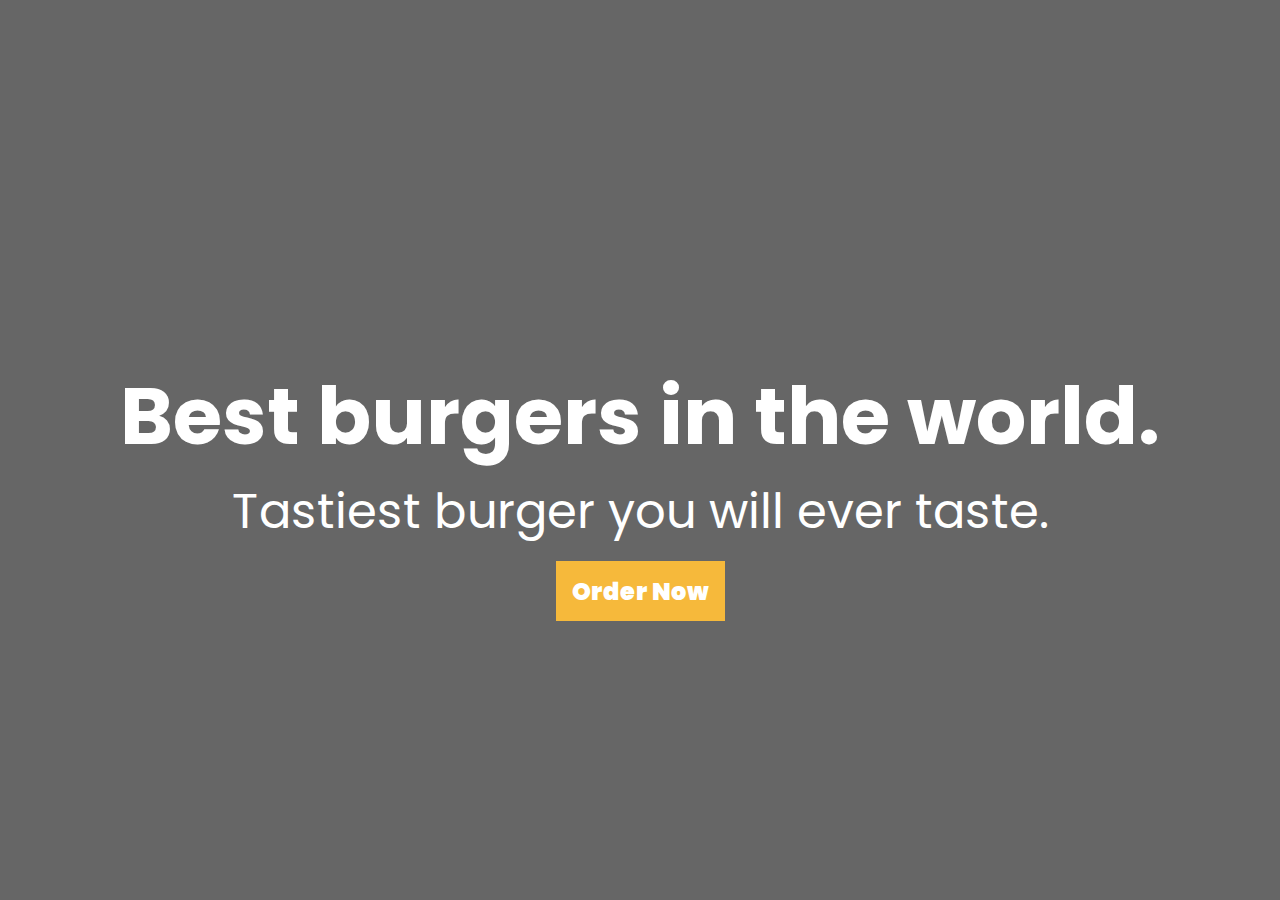
<file: TASK1/index.html>
<!DOCTYPE html>
<html lang="en">

  <head>
    <meta charset="UTF-8">
    <meta name="viewport" content="width=device-width, initial-scale=1.0">
    <title>Landing Page</title>
    <link href="https://fonts.googleapis.com/css2?family=Poppins:wght@400;700&display=swap" rel="stylesheet">
    <link rel="stylesheet" href="./style.css">
  </head>

  <body>
    <section class="hero-section">

      <nav class="navbar">
        <h2>Crazy Burger</h2>
        <ul>
          <li><a href="#">Home</a></li>
          <li><a href="#">Contact</a></li>
          <li><a href="#">About</a></li>
        </ul>
      </nav>
      <div class="hero-text">
        <h2>Best burgers in the world.</h2>
        <p>Tastiest burger you will ever taste.</p>
        <a href="#">Order Now</a>
      </div>
    </section>
  </body>

</html>
</file>
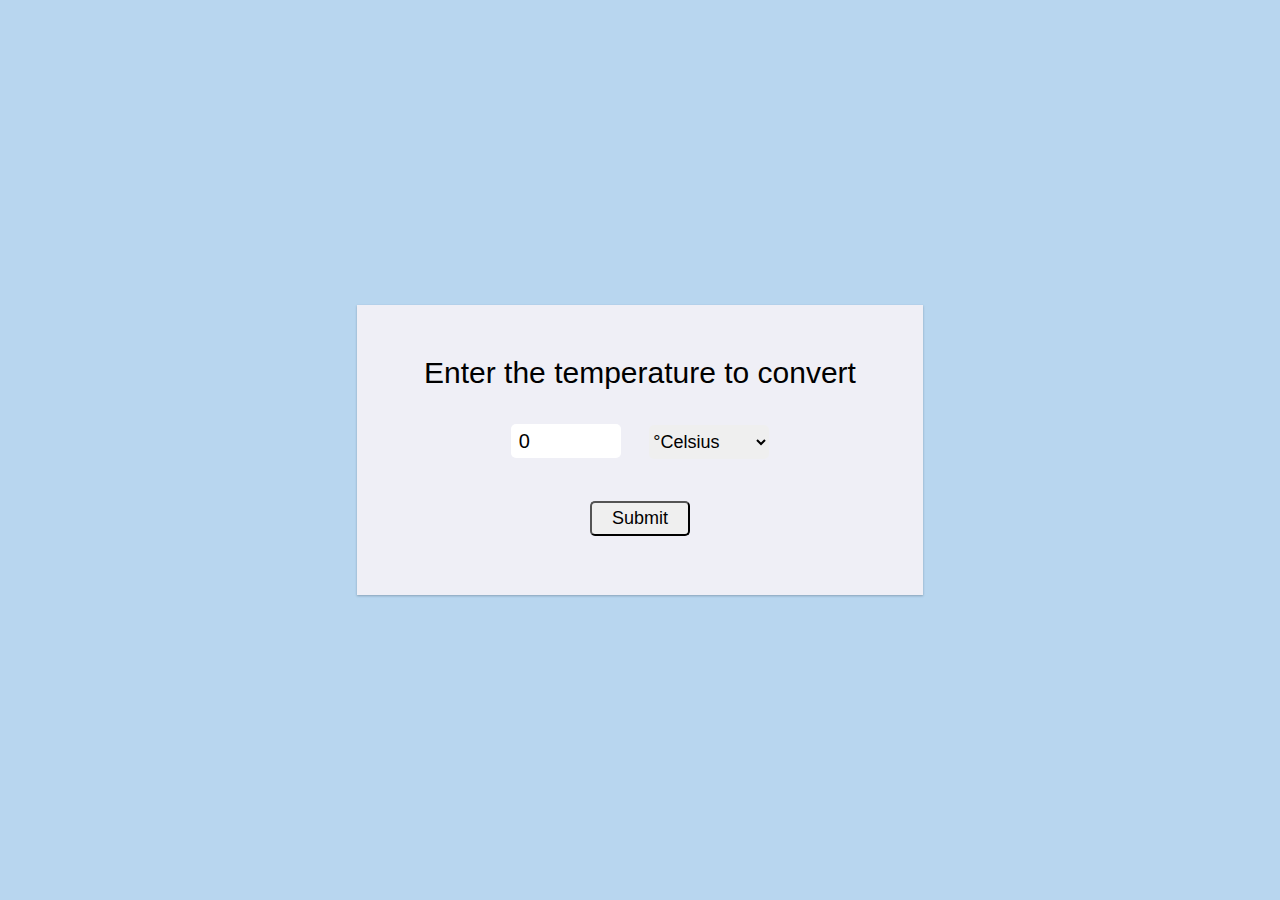
<file: TASK3/index.html>
<!DOCTYPE html>
<html lang="en">

<head>
    <meta charset="UTF-8">
    <meta http-equiv="X-UA-Compatible" content="IE=edge">
    <meta name="viewport" content="width=device-width, initial-scale=1.0">
    <link rel="stylesheet" href="style.css">
    <title>Temperature converter</title>
</head>

<body>
    <div class="container">
        <form id="calcTemperature" onsubmit="calculateTemperature(); return false">
            <label for="temp">Enter the temperature to convert</label>
            <br>
            <input type="number" name="temp" id="temp" value="0">
            <select name="temp_diff" id="temp_diff">
                <option value="cel">&#176;Celsius</option>
                <option value="fah">&#176;Fahrenheit</option>
            </select>
            <br>
            <input type="submit" name="temp" id="submit">
            <br>
            <span id="result"></span>
        </form>
    </div>

    <script src="script.js"></script>
</body>

</html>
</file>
<file: TASK1/style.css>
* {
    margin: 0;
    padding: 0;
    box-sizing: border-box;
  }
  
  :root {
    --text: 1.5rem;
    --head: calc(1rem + 5vw);
    --bg-color: #f6b93b;
  }
  
  body {
    font-family: "Poppins", sans-serif;
  }
  
  .hero-section {
    min-height: 100vh;
    background: url("https://images.unsplash.com/photo-1571091655789-405eb7a3a3a8?ixlib=rb-1.2.1&ixid=eyJhcHBfaWQiOjEyMDd9&auto=format&fit=crop&w=1352&q=80");
    background-repeat: no-repeat;
    background-size: cover;
    background-position: center;
    position: relative;
    z-index: 2;
    animation: slide 1s ease-in-out;
  }
  
  .navbar {
    display: flex;
    justify-content: space-between;
    align-items: center;
    height: 10vh;
    padding: 0rem 1.5rem;
    color: white;
    transform: translateY(-100%);
    animation: movedown 850ms ease-in 1s forwards;
  }
  
  @keyframes movedown {
    from {
      transform: translateY(-100%);
    }
    to {
      transform: translateY(0%);
    }
  }
  
  .navbar ul {
    list-style: none;
  }
  
  .navbar ul li {
    display: inline-block;
    margin-left: 3rem;
    font-size: var(--text);
  }
  
  .navbar ul li a {
    text-decoration: none;
    color: white;
    border-bottom: 2px solid transparent;
  }
  
  .navbar ul li a:hover {
    border-bottom: 2px solid var(--bg-color);
  }
  
  .hero-text {
    color: white;
    height: 90vh;
    display: flex;
    flex-direction: column;
    justify-content: center;
    align-items: center;
    text-align: center;
  }
  
  @keyframes slide {
    from {
      transform: translateX(-100%);
    }
    to {
      transform: translateX(0%);
    }
  }
  
  .hero-text::before {
    content: "";
    position: absolute;
    width: 100%;
    height: 100%;
    background: black;
    z-index: -1;
    top: 0;
    opacity: 0.6;
  }
  
  .hero-text a {
    color: white;
    background: var(--bg-color);
    font-weight: 900;
    font-size: var(--text);
    padding: 0.8rem 1rem;
    margin: 0.8rem auto;
    display: block;
    text-decoration: none;
    transition: opacity 250ms linear;
  }
  
  .hero-text a:hover {
    opacity: 0.8;
  }
  
  .hero-text h2 {
    font-size: var(--head);
  }
  
  .hero-text p {
    font-size: 3rem;
  }
</file>
<file: TASK3/style.css>
@import url('https://fonts.googleapis.com/css2?family=Raleway:ital,wght@0,300;0,500;0,600;0,700;1,300;1,400;1,500;1,600;1,700&family=Roboto:wght@100;300;400;700&family=Ubuntu:ital,wght@0,300;0,400;0,500;1,300;1,400;1,500;1,700&display=swap');

* {
    box-sizing: border-box;
    padding: 0;
    margin: 0;
    font-family: 'Poppins', sans-serif;
}
.container {
    display: flex;
    justify-content: center;
    align-items: center;
    height: 100vh;
    text-align: center;
    background-color: rgb(184, 214, 239);
}

#calcTemperature {
    padding: 29px 67px;
    min-height: 290px;
    background-color: rgb(239, 239, 246);
    box-shadow: rgba(127, 180, 233, 0.12) 0px 1px 3px, rgba(0, 0, 0, 0.24) 0px 1px 2px;
}
label {
    font-size: 30px;
    line-height: 78px;
}

#temp {
    width: 110px;
    height: 34px;
    border-radius: 5px;
    margin: 12px;
    padding: 8px;
    font-size: 20px;
    font-weight: 500;
    border: none;
    outline: none;
}

#temp_diff {
    width: 120px;
    height: 34px;
    border-radius: 5px;
    margin: 12px;
    font-size: 18px;
    font-weight: 500;
    border: none;
    outline: none;
}
#submit {
    width: 100px;
    border-radius: 5px;
    margin: 30px 0 20px 0;
    font-size: 18px;
    background-color: yellow(218 229 220);
    padding: 5px;
    transition: all 0.5s ease;
}

#submit:hover{
    background-color: antiquewhite;
    cursor: pointer;
}
</file>
